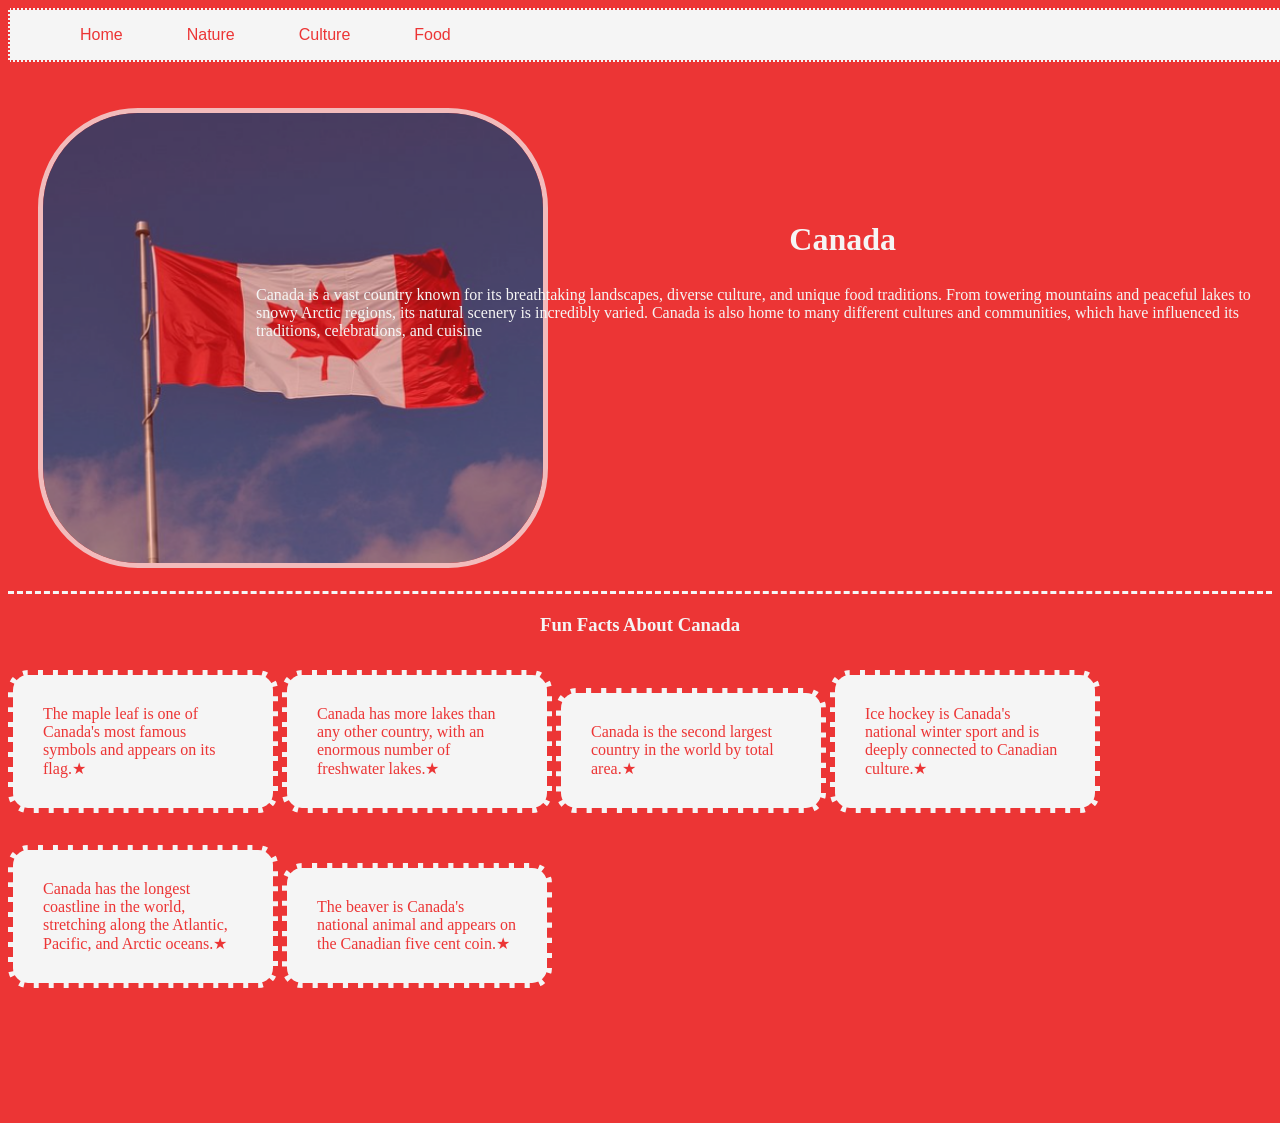
<file: index.html>
<!DOCTYPE html>
<html lang="en">
<head>
    <meta charset="UTF-8">
    <meta name="viewport" content="width=device-width, initial-scale=1.0">
    <title>Document</title>
    <link rel="stylesheet" href="style.css">
</head>
<body>

    <header>
        <nav>
            <ul>
                <li><a href="index.html"> Home</a></li>
                <li ><a href="nature.html">Nature</a></li>
                <li ><a href="culture.html" >Culture</a></li>
                <li ><a href="food.html" alt="food">Food</a></li>
            </ul>
        </nav>
    </header>
    <div class="overlay">
    <img id="flag" src="flag.jpg" alt="flag">
    <h1>Canada</h1>
    <p id="intro">Canada is a vast country known for its breathtaking landscapes, diverse culture, and unique food traditions. From towering mountains and peaceful lakes to snowy Arctic regions, its natural scenery is incredibly varied. Canada is also home to many different cultures and communities, which have influenced its traditions, celebrations, and cuisine</p>
    </div>
    <h3 id="engage">Fun Facts About Canada</h3>
    <p class="funfacts">The maple leaf is one of Canada's most famous symbols and appears on its flag.★</p>
    <p class="funfacts">Canada has more lakes than any other country, with an enormous number of freshwater lakes.★</p>
    <p class="funfacts">Canada is the second largest country in the world by total area.★</p>
    <p class="funfacts">Ice hockey is Canada's national winter sport and is deeply connected to Canadian culture.★</p>
    <p class="funfacts">Canada has the longest coastline in the world, stretching along the Atlantic, Pacific, and Arctic oceans.★</p>
    <p class="funfacts" id="last">The beaver is Canada's national animal and appears on the Canadian five cent coin.★</p>
</body>
</html>
</file>
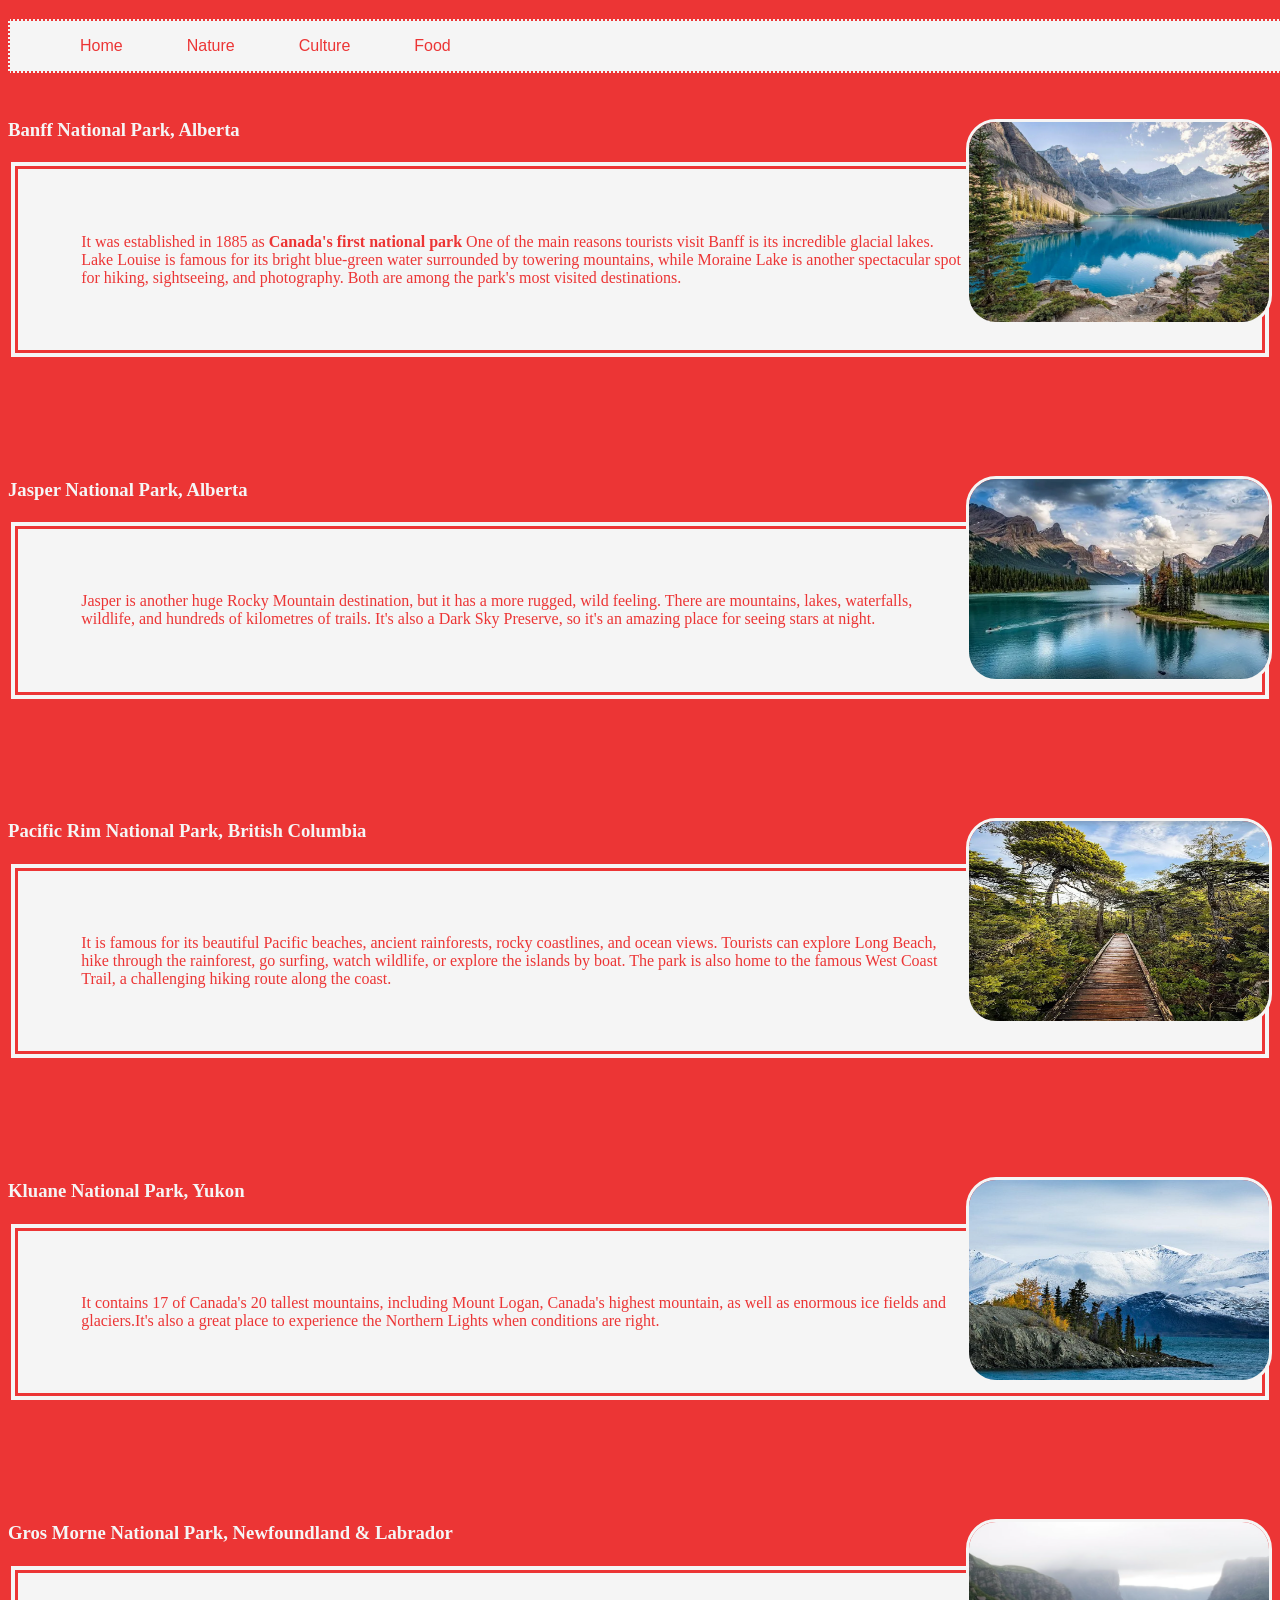
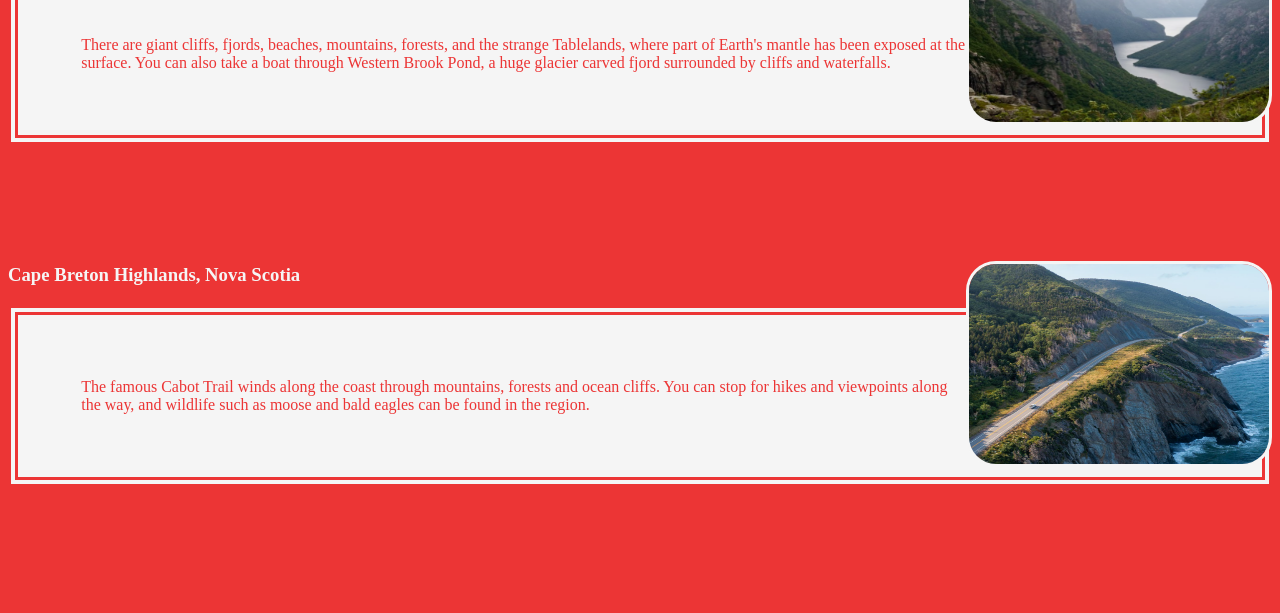
<file: nature.html>
<!DOCTYPE html>
<html lang="en">
<head>
    <meta charset="UTF-8">
    <meta name="viewport" content="width=device-width, initial-scale=1.0">
    <title>Document</title>
    <link rel="stylesheet" href="style.css">
</head>
<body>
    <header>
        <nav>
            <ul>
                <li><a href="index.html"> Home</a></li>
                <li ><a href="nature.html">Nature</a></li>
                <li ><a href="culture.html" >Culture</a></li>
                <li ><a href="food.html" alt="food">Food</a></li>
            </ul>
        </nav>
    </header>
    <img class="nature" src="banff.jpg" alt="banff national park">
    <h3 class="titles">Banff National Park, Alberta</h3>
    <p class="body">It was established in 1885 as <b>Canada's first national park </b>One of the main reasons tourists visit Banff is its incredible glacial lakes. Lake Louise is famous for its bright blue-green water surrounded by towering mountains, while Moraine Lake is another spectacular spot for hiking, sightseeing, and photography. Both are among the park's most visited destinations.</p>
    <img class="nature" src="jasper.jpg" alt="jasper national park">
    <h3 class="titles">Jasper National Park, Alberta</h3>
    <p class="body">Jasper is another huge Rocky Mountain destination, but it has a more rugged, wild feeling. There are mountains, lakes, waterfalls, wildlife, and hundreds of kilometres of trails. It's also a Dark Sky Preserve, so it's an amazing place for seeing stars at night.</p>
    <img class="nature" src="pacific.jpg" alt="pacific rim national park">
    <h3 class="titles">Pacific Rim National Park, British Columbia</h3>
    <p class="body">It is famous for its beautiful Pacific beaches, ancient rainforests, rocky coastlines, and ocean views. Tourists can explore Long Beach, hike through the rainforest, go surfing, watch wildlife, or explore the islands by boat. The park is also home to the famous West Coast Trail, a challenging hiking route along the coast.</p>
    <img class="nature" src="kluane.jpg" alt="kluane national park">
    <h3 class="titles">Kluane National Park, Yukon</h3>
    <p class="body">It contains 17 of Canada's 20 tallest mountains, including Mount Logan, Canada's highest mountain, as well as enormous ice fields and glaciers.It's also a great place to experience the Northern Lights when conditions are right.</p>
    <img class="nature" src="gros.jpg" alt="gros morne national park">
    <h3 class="titles">Gros Morne National Park, Newfoundland & Labrador</h3>
    <p class="body">There are giant cliffs, fjords, beaches, mountains, forests, and the strange Tablelands, where part of Earth's mantle has been exposed at the surface. You can also take a boat through Western Brook Pond, a huge glacier carved fjord surrounded by cliffs and waterfalls.</p>
    <img class="nature" src="cape.jpg" alt="cape berton highlands">
    <h3 class="titles">Cape Breton Highlands, Nova Scotia</h3>
    <p class="body" id="last">The famous Cabot Trail winds along the coast through mountains, forests and ocean cliffs. You can stop for hikes and viewpoints along the way, and wildlife such as moose and bald eagles can be found in the region.</p>
</body>
</html>
</file>
<file: style.css>
body{
    background-color:rgb(236, 53, 53);
}
nav{
    background-color: whitesmoke;
    border:2px dotted rgb(236, 53, 53);
    position: fixed;
    z-index: 2;
    width: 100%;
}
nav ul li {
    display:inline;
    padding:30px;
}
nav ul li a{
    color:rgb(236, 53, 53);
    text-decoration: none;
    font-family:sans-serif ;
}
nav ul li a:hover{
    color:black;
}
#flag{
    margin-top: 100px;
    margin-left: 30px;
    width: 500px;
    height: 450px;
    filter:opacity(70%);
    border-radius: 100px;
    z-index:-1;
    border: 5px solid whitesmoke;
}
#flag:hover{
    filter:opacity(100%);
    border: 5px solid whitesmoke;
}
.overlay{
    color: whitesmoke;
}
.overlay h1{
    position:absolute;
    top:200px;
    right: 30%;
}    
.overlay #intro{
    position: absolute;
    top:270px;
    left: 20%;
    
}
.funfacts{
    display: inline-block;
    width: 200px;
    padding:30px;
    color: rgb(236, 53, 53);
    border:5px dashed rgb(236, 53, 53);
    border-radius: 20px;
    background-color: whitesmoke;

}
#last{
    margin-bottom: 10%;   
}
#engage{
    padding-top: 20px;
    border-top: dashed;
    text-align:center;
    color:whitesmoke;
}
.nature{
    float:right;
    width:300px;
    height:200px;
    border:3px solid whitesmoke;
    border-radius: 30px;
    margin-top:100px;
}
.body{
    background-color: whitesmoke;
    border:10px double rgb(236, 53, 53); ;
    padding:5%;
    color:rgb(236, 53, 53);
}
.titles{
    color:whitesmoke;
    padding-top: 100px;
}
.titles:hover{
    font-size: 20px;
}
</file>
